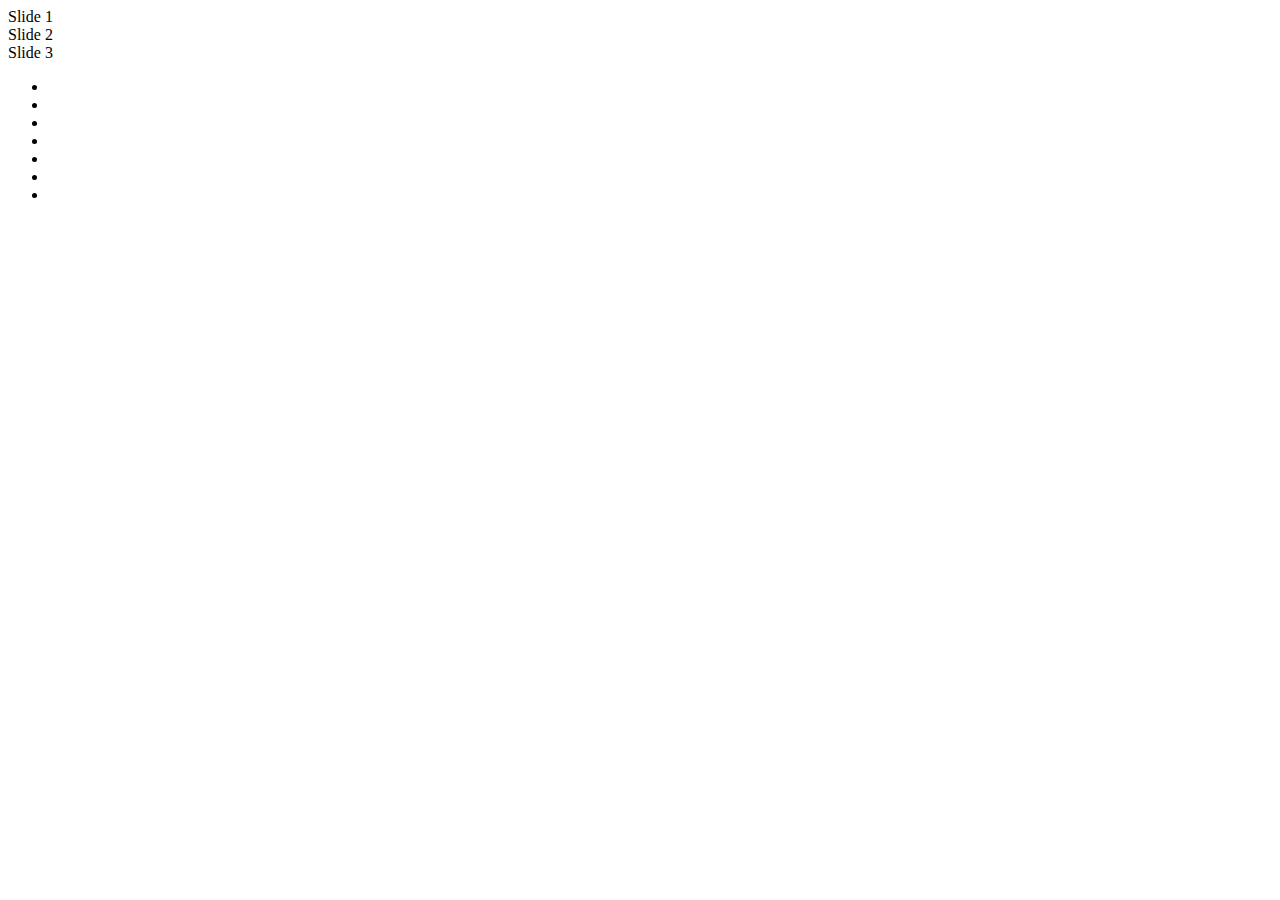
<file: www/root/pages/dashboard.html>
<!doctype html>
<html lang="en">
<head>
  <meta charset="utf-8">
  <title>Dashboard</title>
</head>
<body>
<!-- Slider main container -->
<div class="swiper mySwiper">
  <!-- Additional required wrapper -->
  <div class="swiper-wrapper">
    <!-- Slides -->
    <div class="swiper-slide">Slide 1</div>
    <div class="swiper-slide">Slide 2</div>
    <div class="swiper-slide">Slide 3</div>
  </div>
  <!-- If we need pagination -->
  <div class="swiper-pagination"></div>

  <!-- If we need navigation buttons -->
  <div class="swiper-button-prev" id="swiper-button-prev"></div>
  <div class="swiper-button-next" id="swiper-button-next"></div>

  <!-- If we need scrollbar -->
  <div class="swiper-scrollbar"></div>
</div>

<p>
<ul>
  <li id="altitude"></li>
  <li id="altitude-accuracy"></li>
  <li id="accuracy"></li>
  <li id="latitude"></li>
  <li id="longitude"></li>
  <li id="speed"></li>
  <li id="heading"></li>
</ul>

</p>
</body>
</html>
</file>
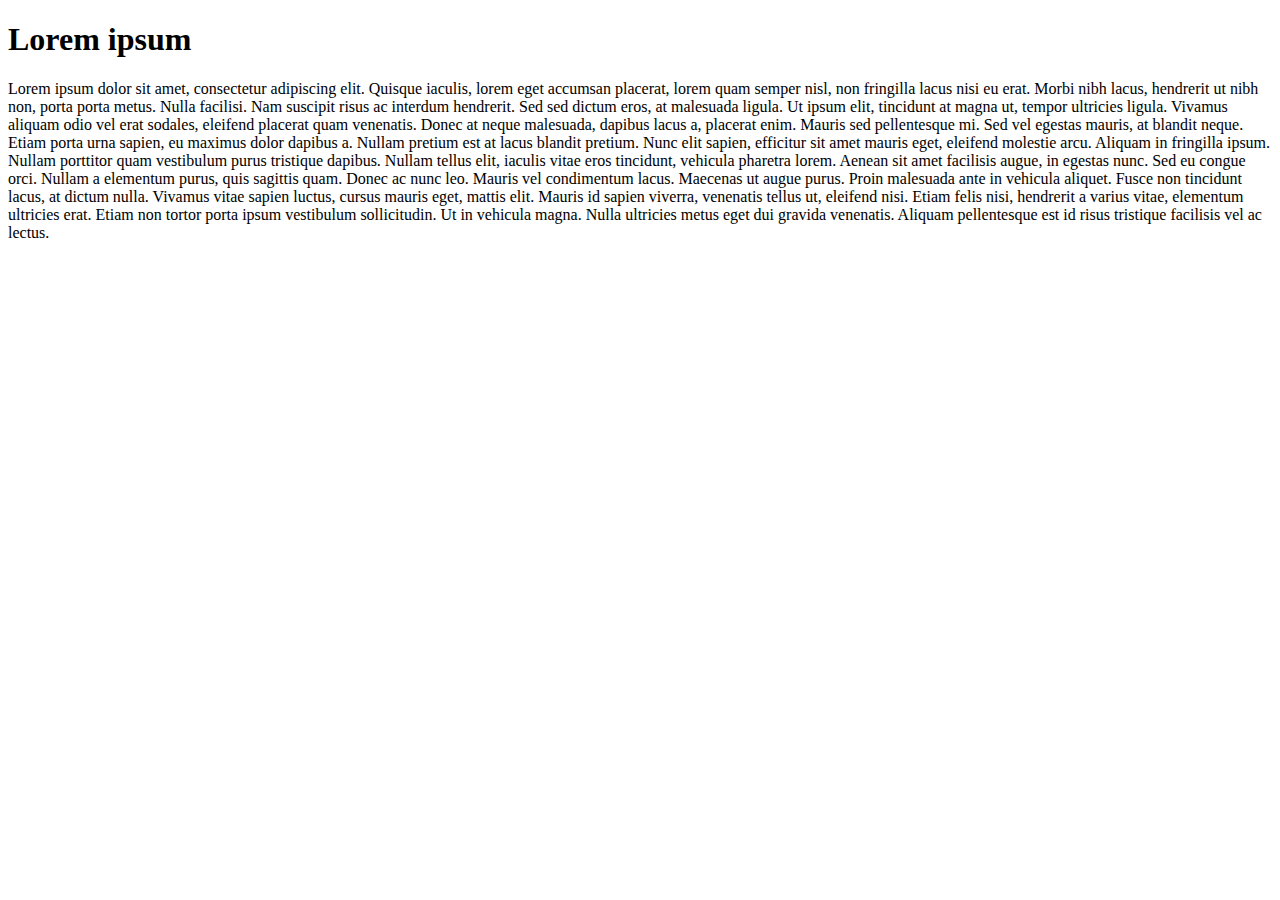
<file: www/root/pages/main.html>
<!doctype html>
<html lang="en">
<head>
  <meta charset="utf-8">
  <title>Dashboard</title>
</head>
<body>
<h1>Lorem ipsum</h1>
<p>Lorem ipsum dolor sit amet, consectetur adipiscing elit. Quisque iaculis, lorem eget accumsan placerat, lorem quam semper nisl, non fringilla lacus nisi eu erat. Morbi nibh lacus, hendrerit ut nibh non, porta porta metus. Nulla facilisi. Nam suscipit risus ac interdum hendrerit. Sed sed dictum eros, at malesuada ligula. Ut ipsum elit, tincidunt at magna ut, tempor ultricies ligula. Vivamus aliquam odio vel erat sodales, eleifend placerat quam venenatis. Donec at neque malesuada, dapibus lacus a, placerat enim. Mauris sed pellentesque mi. Sed vel egestas mauris, at blandit neque. Etiam porta urna sapien, eu maximus dolor dapibus a. Nullam pretium est at lacus blandit pretium. Nunc elit sapien, efficitur sit amet mauris eget, eleifend molestie arcu. Aliquam in fringilla ipsum. Nullam porttitor quam vestibulum purus tristique dapibus. Nullam tellus elit, iaculis vitae eros tincidunt, vehicula pharetra lorem.

  Aenean sit amet facilisis augue, in egestas nunc. Sed eu congue orci. Nullam a elementum purus, quis sagittis quam. Donec ac nunc leo. Mauris vel condimentum lacus. Maecenas ut augue purus. Proin malesuada ante in vehicula aliquet. Fusce non tincidunt lacus, at dictum nulla. Vivamus vitae sapien luctus, cursus mauris eget, mattis elit. Mauris id sapien viverra, venenatis tellus ut, eleifend nisi. Etiam felis nisi, hendrerit a varius vitae, elementum ultricies erat. Etiam non tortor porta ipsum vestibulum sollicitudin. Ut in vehicula magna. Nulla ultricies metus eget dui gravida venenatis. Aliquam pellentesque est id risus tristique facilisis vel ac lectus.
</p>
</body>
</html>
</file>
